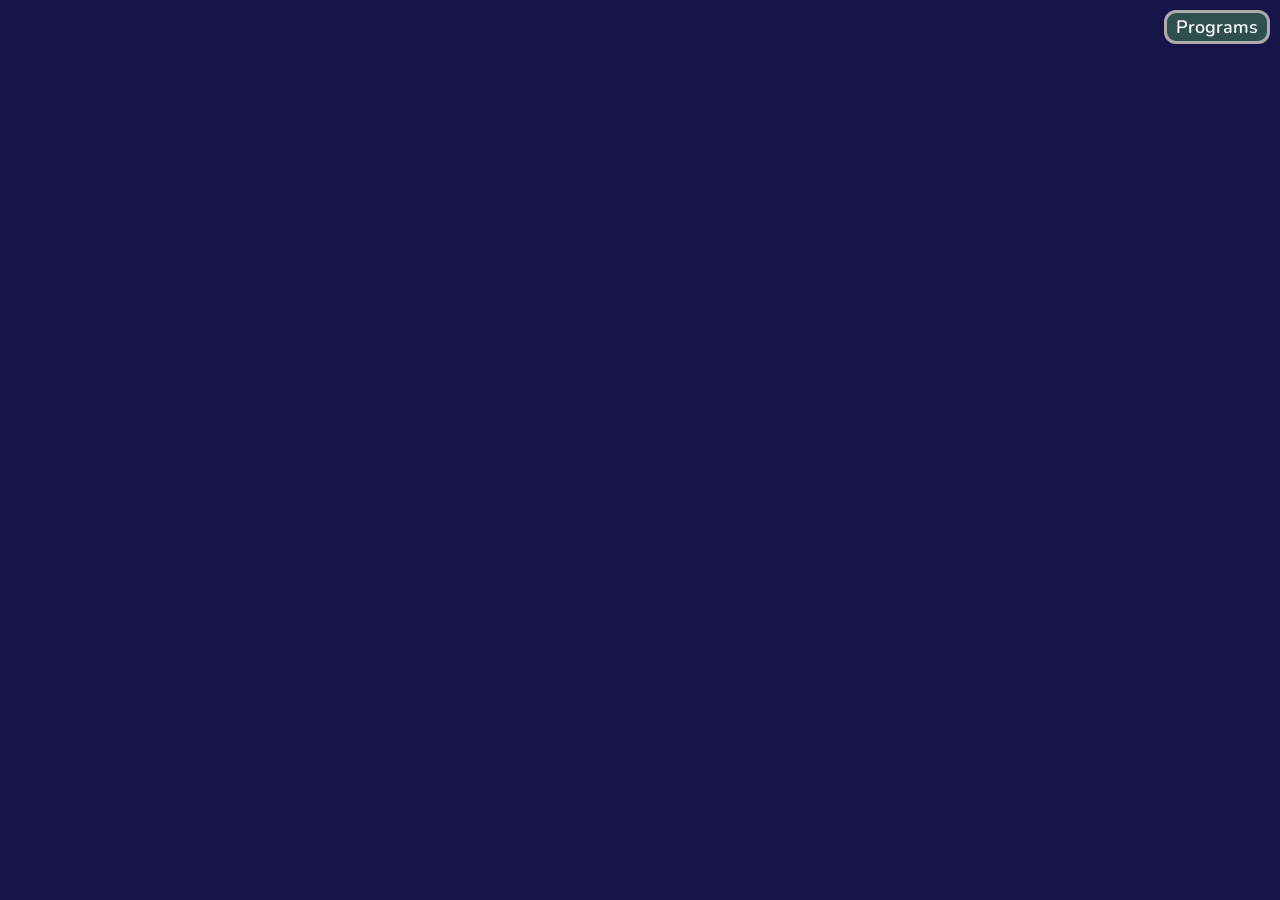
<file: src/index.html>
<!DOCTYPE html>
<html lang="en">
<head>
	<meta charset="UTF-8">
	<meta name="viewport" content="width=device-width, initial-scale=1.0">
	<title>DressedAlarm184 Web OS</title>
	<link rel="stylesheet" href="styles/main.css">
</head>
<body>
	<div id="programs" class="collapse">
		<span>Programs</span>
		<div id="program-list"></div>
	</div>
	<template id="window-template">
		<div class="window">
			<div class="titlebar">
				<span class="title"></span>
				<div class="close">&times;</div>
			</div>
			<iframe class="content"></iframe>
		</div>
	</template>
	<script src="scripts/main.js"></script>
</body>
</html>
</file>
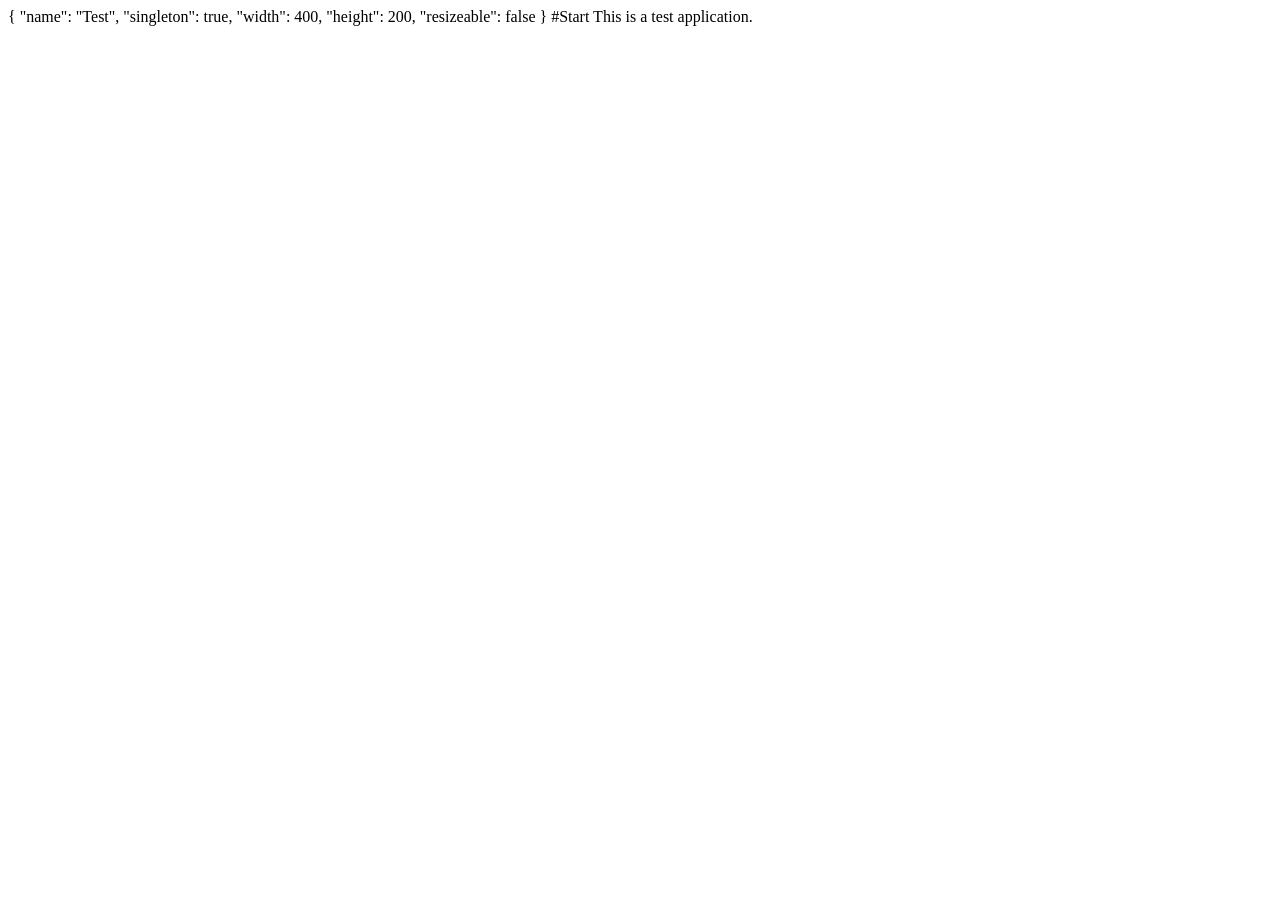
<file: src/programs/test.html>
{
	"name": "Test",
	"singleton": true,
	"width": 400,
	"height": 200,
	"resizeable": false
}
#Start
<!DOCTYPE html>
<html lang="en">
<head>
	<meta charset="UTF-8">
	<meta name="viewport" content="width=device-width, initial-scale=1.0">
	<title>Test Application</title>
</head>
<body>
	This is a test application.
</body>
</html>
</file>
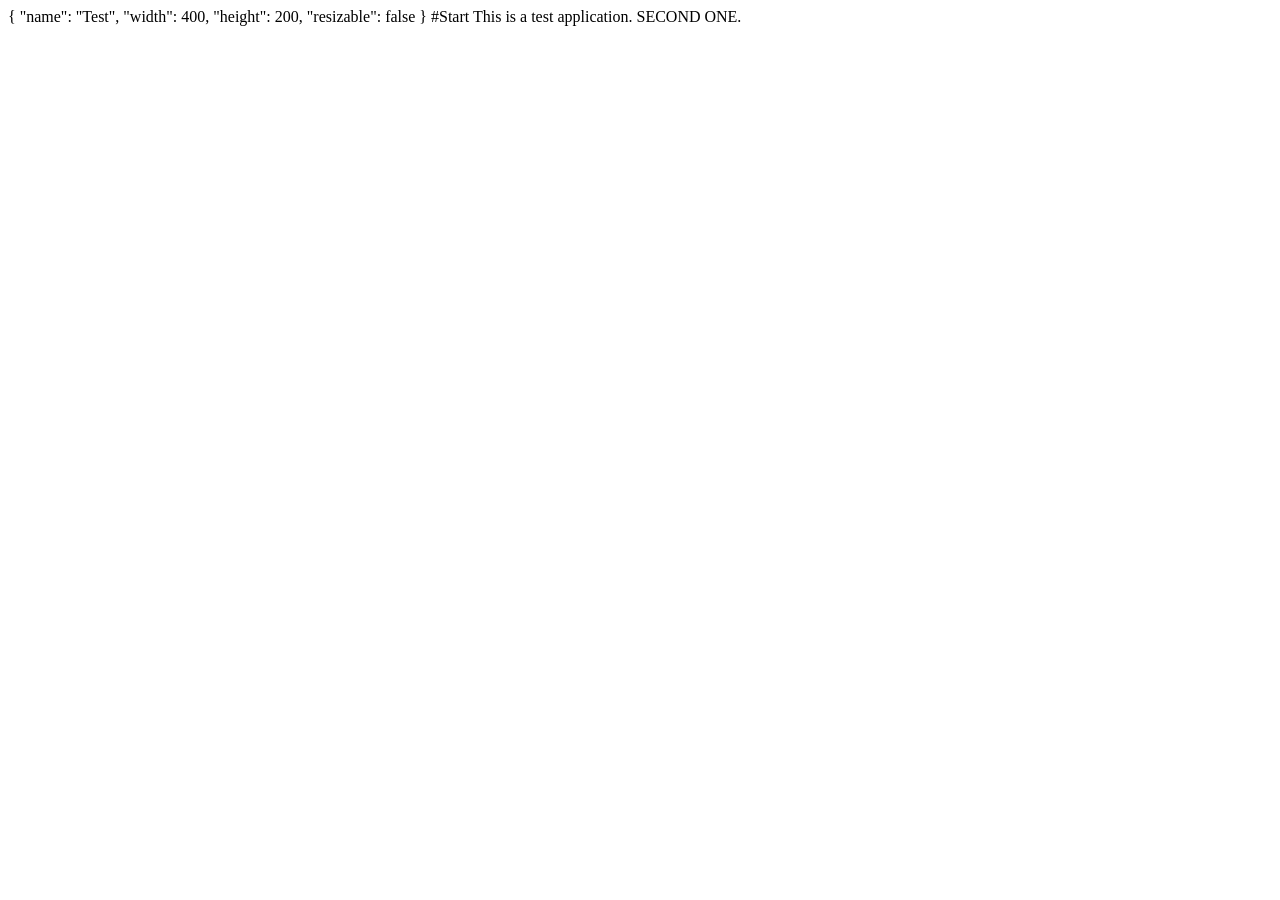
<file: src/programs/test2.html>
{
	"name": "Test",
	"width": 400,
	"height": 200,
	"resizable": false
}
#Start
<!DOCTYPE html>
<html lang="en">
<head>
	<meta charset="UTF-8">
	<meta name="viewport" content="width=device-width, initial-scale=1.0">
	<title>Test Application</title>
</head>
<body>
	This is a test application. SECOND ONE.
</body>
</html>
</file>
<file: src/styles/main.css>
@import url('https://fonts.googleapis.com/css2?family=Nunito:ital,wght@0,200..1000;1,200..1000&display=swap');

body {
	background: rgb(21, 21, 73);
	font-size: 18px;
	overflow: hidden;
}

#programs {
	position: absolute;
	top: 10px;
	right: 10px;
	width: 200px;
	border-radius: 12px;
	background: darkslategray;
	height: 300px;
	color: white;
	transition-property: width height;
	transition-duration: 200ms;
	transition-timing-function: ease;
	border: 3px solid #acacac;
	span {
		text-align: center;
		display: block;
		border-bottom: 3px solid #acacac;
		padding: 2px;
	}
	overflow: hidden;
}

#programs.collapse {
		height: 28px;
		width: 100px;
	}
	
#programs .program {
	padding: 2px 8px;
	background-color: #203838;
	border-radius: 8px;
	margin: 8px;
	border: 2px solid #acacac;
}

#program-list {
	overflow: auto;
}

* {
	font-family: Nunito;
	font-weight: 600;
	user-select: none;
}

.window {
	background: #1a1a1a;
	position: absolute;
	top: 5px;
	left: 5px;
	border: 3px solid #acacac;
	border-radius: 12px;
	iframe {
		border: 0;
	}
	.titlebar {
		height: 24px;
		color: white;
		border-bottom: 3px solid #acacac;
		margin-bottom: 5px;
		padding-top: 3px;
		padding-inline: 10px;
		background-color: #131313;
		overflow: hidden;
		border-top-left-radius: 9px;
		border-top-right-radius: 9px;
		.close {
			position: absolute;
			right: 7px;
			top: -3px;
			font-size: 24px;
			font-weight: 800;
			padding-inline: 5px;
		}
	}
	iframe {
		margin-inline: 5px;
	}
}
</file>
